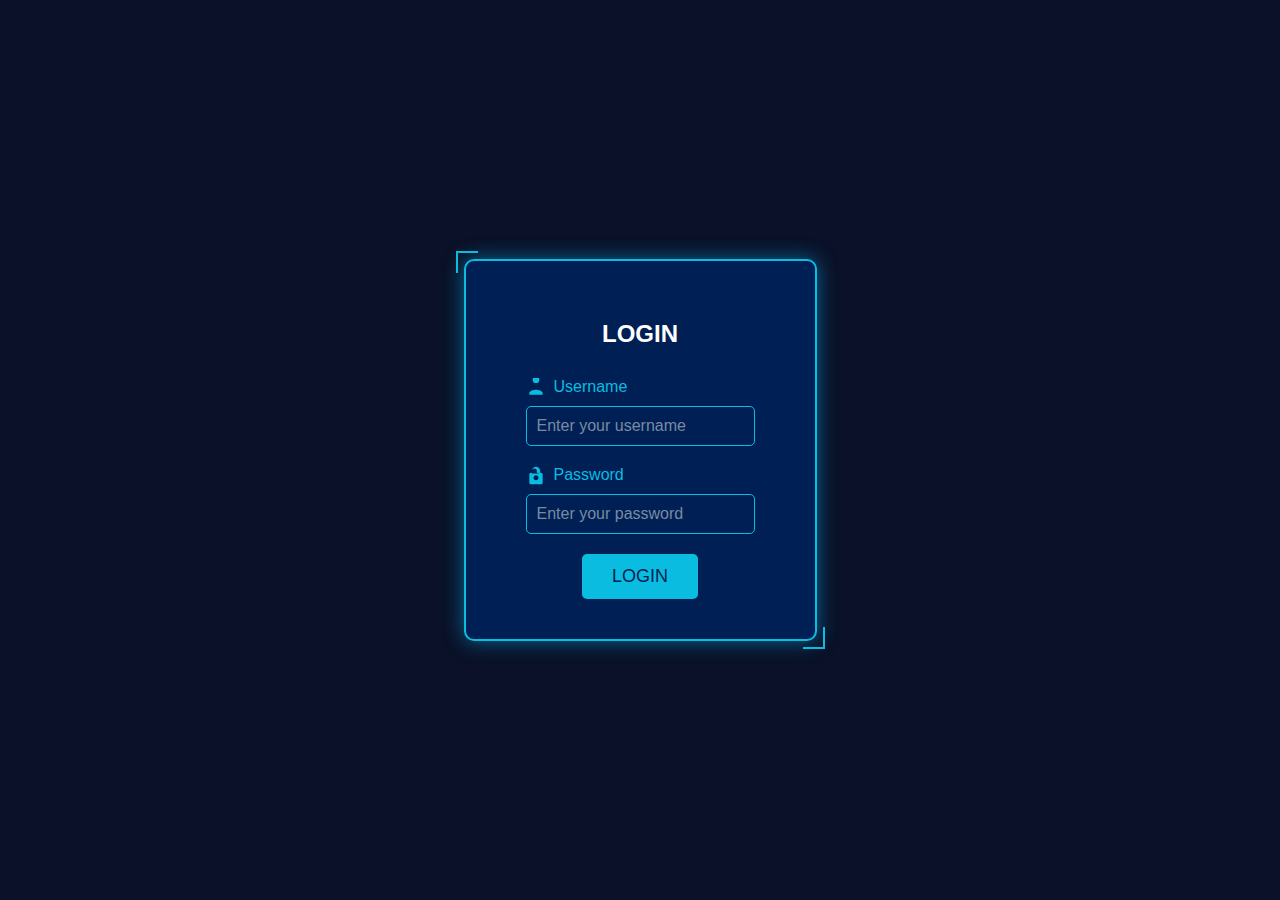
<file: dhanush/ss.html>
<!DOCTYPE html>
<html>
<head>
<title>Login Form</title>
<style>
body {
    background-color: #0a1128; /* Dark blue background */
    font-family: sans-serif;
    display: flex;
    justify-content: center;
    align-items: center;
    height: 100vh;
    margin: 0;
}

.login-container {
    background-color: #001f54; /* Blue container background */
    border: 2px solid #0abde0; /* Cyan border */
    border-radius: 10px;
    padding: 40px 60px;
    box-shadow: 0 0 20px rgba(0, 191, 255, 0.5); /* Cyan glow */
    text-align: center;
    position: relative; /* For corner styles */
}

.login-container::before,
.login-container::after {
    content: '';
    position: absolute;
    border: 2px solid #0abde0;
}

/* Corner styles - top left */
.login-container::before {
    top: -10px;
    left: -10px;
    width: 20px;
    height: 20px;
    border-right: none;
    border-bottom: none;
}

/* Corner styles - bottom right */
.login-container::after {
    bottom: -10px;
    right: -10px;
    width: 20px;
    height: 20px;
    border-top: none;
    border-left: none;
}


.login-title {
    color: white;
    font-size: 24px;
    margin-bottom: 30px;
    text-transform: uppercase;
}

.input-group {
    margin-bottom: 20px;
    text-align: left;
}

.input-group label {
    display: block;
    color: #0abde0; /* Cyan label color */
    margin-bottom: 8px;
    font-size: 16px;
}

.input-group input {
    width: calc(100% - 22px); /* Adjust width to account for padding and border */
    padding: 10px;
    border: 1px solid #0abde0; /* Cyan input border */
    border-radius: 5px;
    background-color: #001f54; /* Match container background */
    color: white; /* White input text */
    font-size: 16px;
    outline: none; /* Remove default focus outline */
}

.input-group input::placeholder {
    color: #778ca3; /* Light cyan placeholder color */
}


button {
    background-color: #0abde0; /* Cyan button color */
    color: #001f54; /* Dark blue button text */
    padding: 12px 30px;
    border: none;
    border-radius: 5px;
    font-size: 18px;
    cursor: pointer;
    transition: background-color 0.3s;
}

button:hover {
    background-color: #009ab4; /* Darker cyan on hover */
}

/* Icon styling - you'll need to add your own icon fonts or images */
.icon {
    display: inline-block;
    width: 20px;
    height: 20px;
    vertical-align: middle;
    margin-right: 8px;
    /* Replace with your icon styling or background image */
    background-color: #0abde0; /* Example cyan icon color */
    mask-size: contain;
    mask-repeat: no-repeat;
    -webkit-mask-size: contain;
    -webkit-mask-repeat: no-repeat;
}

.user-icon {
    -webkit-mask-image: url('data:image/svg+xml;utf8,<svg xmlns="http://www.w3.org/2000/svg" viewBox="0 0 24 24" fill="white"><path d="M12 6a4 4 0 110-8 4 4 0 010 8zM12 14c-2.67 0-8 1.34-8 4v2h16v-2c0-2.66-5.33-4-8-4z"/></svg>'); /* Example user icon SVG - replace with your icon path or font icon class */
    mask-image: url('data:image/svg+xml;utf8,<svg xmlns="http://www.w3.org/2000/svg" viewBox="0 0 24 24" fill="white"><path d="M12 6a4 4 0 110-8 4 4 0 010 8zM12 14c-2.67 0-8 1.34-8 4v2h16v-2c0-2.66-5.33-4-8-4z"/></svg>');
}

.lock-icon {
    -webkit-mask-image: url('data:image/svg+xml;utf8,<svg xmlns="http://www.w3.org/2000/svg" viewBox="0 0 24 24" fill="white"><path d="M18 8h-1V6c0-2.76-2.24-5-5-5S7 3.24 7 6v2H6c-1.1 0-2 .9-2 2v10c0 1.1.9 2 2 2h12c1.1 0 2-.9 2-2V10c0-1.1-.9-2-2-2zm-6 9c-1.66 0-3-1.34-3-3s1.34-3 3-3 3 1.34 3 3-1.34 3-3 3zm5-8H7V6c0-1.66 1.34-3 3-3s3 1.34 3 3v2z"/></svg>'); /* Example lock icon SVG - replace with your icon path or font icon class */
    mask-image: url('data:image/svg+xml;utf8,<svg xmlns="http://www.w3.org/2000/svg" viewBox="0 0 24 24" fill="white"><path d="M18 8h-1V6c0-2.76-2.24-5-5-5S7 3.24 7 6v2H6c-1.1 0-2 .9-2 2v10c0 1.1.9 2 2 2h12c1.1 0 2-.9 2-2V10c0-1.1-.9-2-2-2zm-6 9c-1.66 0-3-1.34-3-3s1.34-3 3-3 3 1.34 3 3-1.34 3-3 3zm5-8H7V6c0-1.66 1.34-3 3-3s3 1.34 3 3v2z"/></svg>');
}

</style>
</head>
<body>
    <div class="login-container">
        <h2 class="login-title">LOGIN</h2>
        <div class="input-group">
            <label for="username"><span class="icon user-icon"></span>Username</label>
            <input type="text" id="username" name="username" placeholder="Enter your username">
        </div>
        <div class="input-group">
            <label for="password"><span class="icon lock-icon"></span>Password</label>
            <input type="password" id="password" name="password" placeholder="Enter your password">
        </div>
        <button onclick="login()">LOGIN</button>
    </div>

<script>
function login() {
    alert('Login button clicked!'); // Replace with your actual login logic
}
</script>

</body>
</html>
</file>
